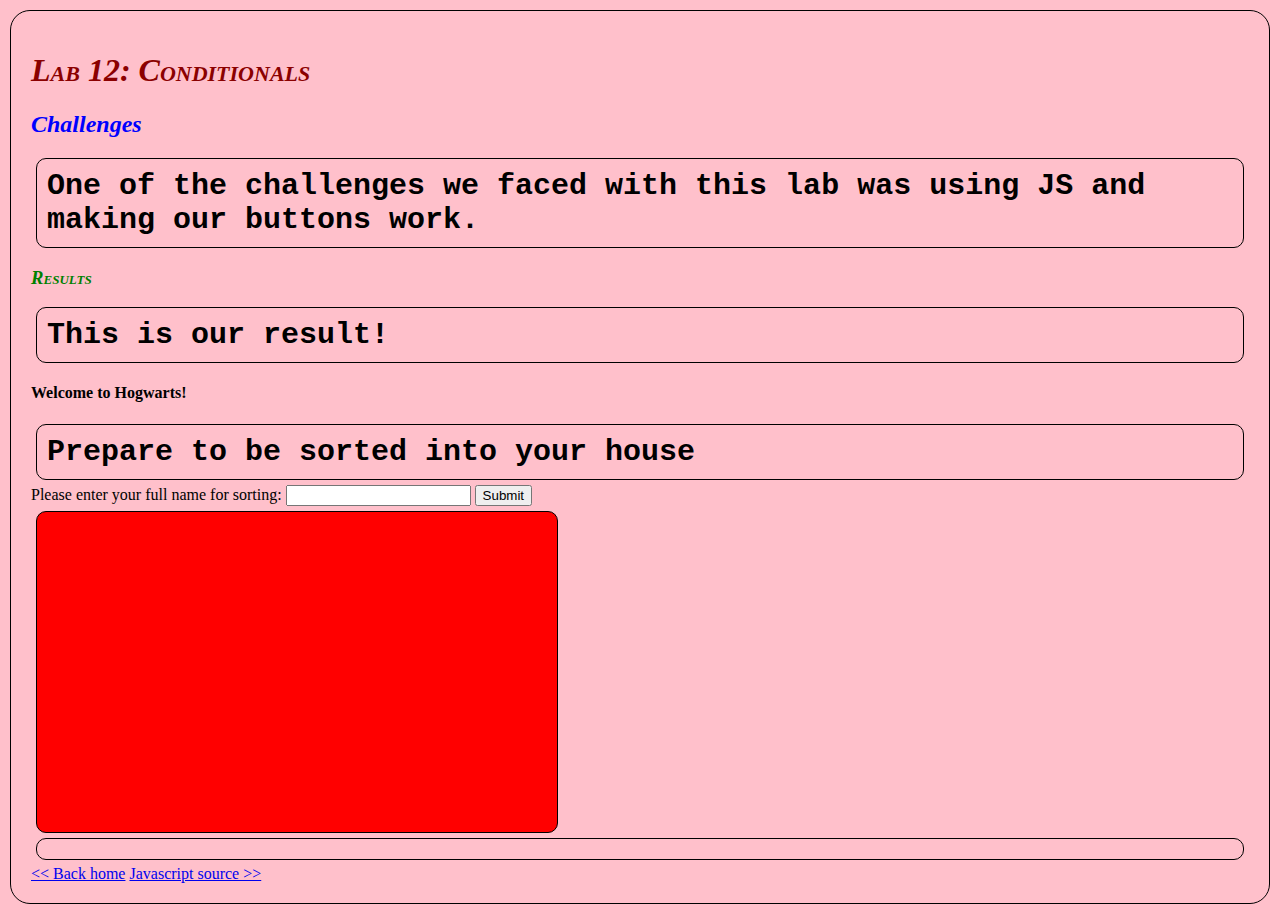
<file: lab12/index.html>
<!DOCTYPE html>
<html>
<head>
  <link rel="stylesheet" type="text/css" href="css/lab12.css">
  <script src="https://code.jquery.com/jquery-3.6.1.min.js" integrity="sha256-o88AwQnZB+VDvE9tvIXrMQaPlFFSUTR+nldQm1LuPXQ=" crossorigin="anonymous"></script>
  <script type="text/javascript" src="js/lab.js" defer></script>
    <!-- <link rel="stylesheet" type="text/css" href="../css/lab12.css"> -->
  <title> Lab 12</title>
</head>
<body>
  <h1> Lab 12: Conditionals</h1>
  <h2> Challenges</h2>
  <p> One of the challenges we faced with this lab was using JS and making our buttons work.</p>
  <h3> Results</h3>
  <p> This is our result!</p>
<div class="input-output">
  <h4> Welcome to Hogwarts!</h4>
  <p> Prepare to be sorted into your house</P>
    Please enter your full name for sorting:
    <input type= "text" id="input">
    <button id="button">Submit</button>
    <div>
      <p id="output"><p>
    </div>
  </div>
  <div class="linkbox">
    <a class="homelink" href="/cst252/">&lt;&lt; Back home</a>
    <a class ="sourcelink" href="js/lab12.js" target="source">Javascript source &gt;&gt;</a>
  </div>
</div>
</body>
</html>
</file>
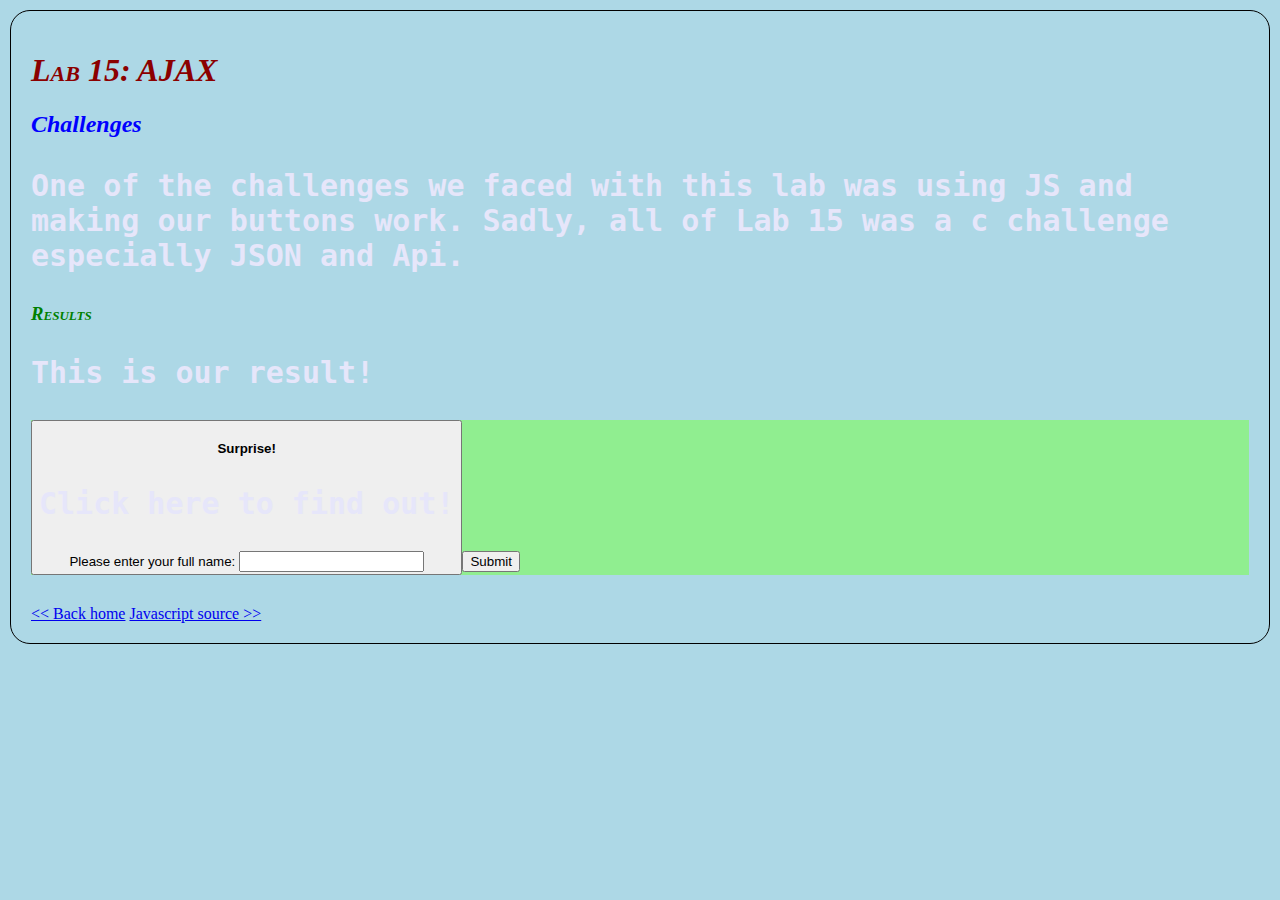
<file: lab15/index.html>
<!DOCTYPE html>
<html>
<head>
  <title>Lab 15</title>
      <script src="js/lab15.js" defer></script>
      <script src="https://code.jquery.com/jquery-3.4.1.min.js"></script>
      <link rel="stylesheet" type="text/css" href="../css/site.css">
    	<link rel="stylesheet" type="text/css" href="css/lab15.css">
</head>
<body>
  <h1> Lab 15: AJAX </h1>
  <h2> Challenges</h2>
  <p> One of the challenges we faced with this lab was using JS and making our buttons work. Sadly, all of Lab 15 was a c
  challenge especially JSON and Api.</p>
  <h3> Results</h3>
  <p> This is our result!</p>
<div id="output">
  <button id="activate">
  <h4> Surprise!</h4>
  <p>Click here to find out!</P>
    Please enter your full name:
    <input type= "text" id="input">
    <button id="button">Submit</button>
    <div>
      <p id="output"><p>
    </div>
  </div>
  <div class="linkbox">
    <a class="homelink" href="/cst252/">&lt;&lt; Back home</a>
    <a class ="sourcelink" href="js/lab15.js" target="source">Javascript source &gt;&gt;</a>
  </div>
</div>
</body>
</html>
</file>
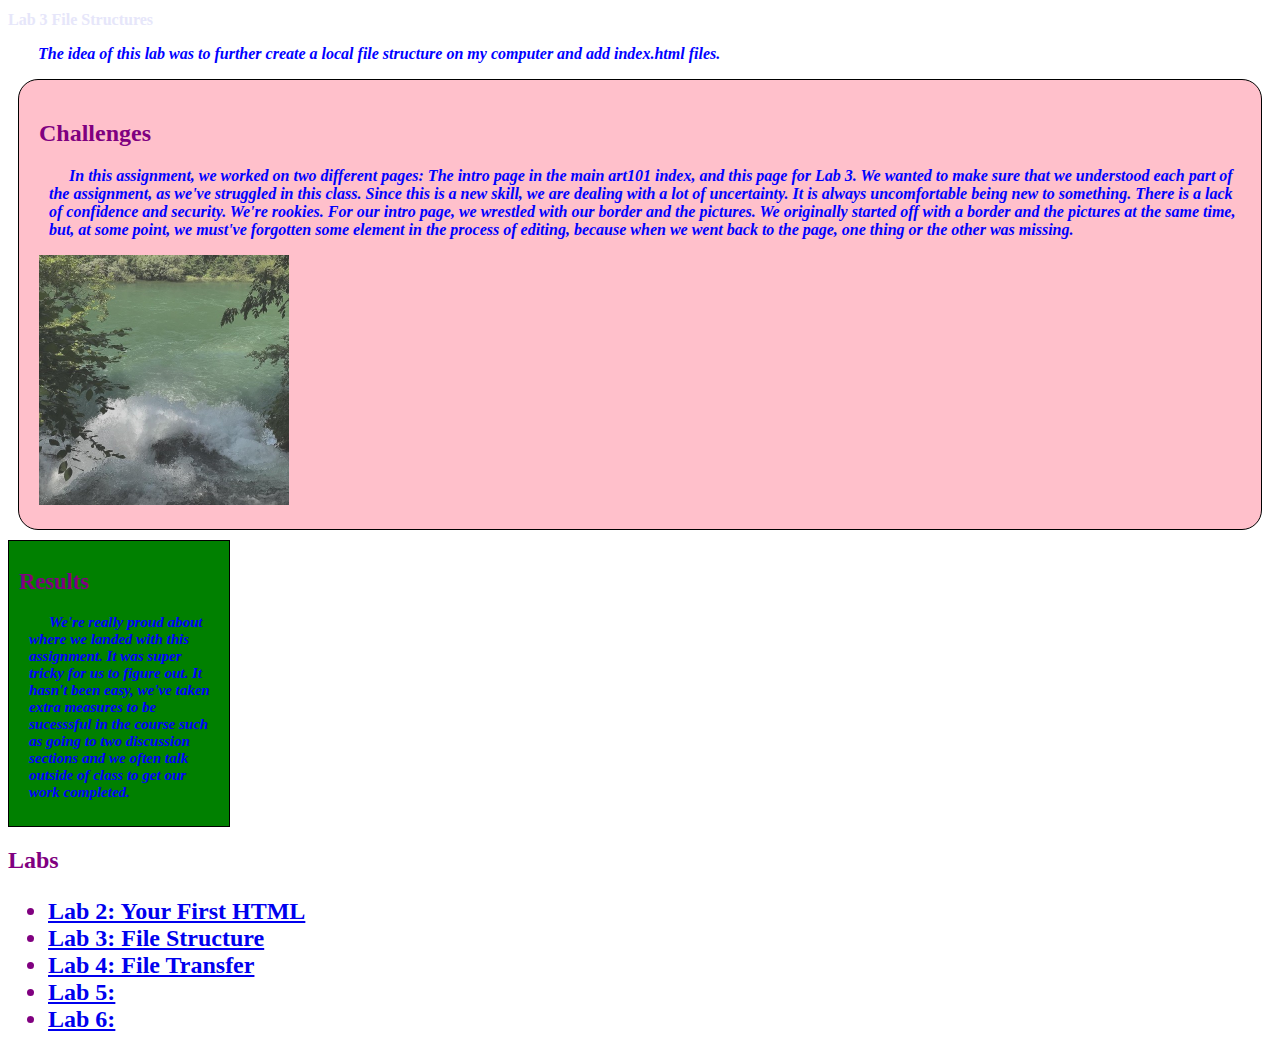
<file: lab3/index.html>
<!DOCTYPE html>
<html lang="en" dir="ltr">
<head>
<meta charset="utf-8">
<title>Lab 3 - HTML omg</title>
<link rel="stylesheet" type="text/css" href="../css/site.css">
<link rel="stylesheet" type="text/css" href="css/lab.css">
</head>
<h1>Lab 3 File Structures</h1>
<p>The idea of this lab was to further create a local file structure on my computer and add index.html files.</p>
<body>
<div id="callout">
<h2>Challenges</h2>
<p>In this assignment, we worked on two different pages: The intro page in the main art101 index, and this page for Lab 3. We wanted to make sure that we understood each part of the assignment, as we've struggled in this class. Since this is a new skill, we are dealing with a lot of uncertainty. It is always uncomfortable being new to something. There is a lack of confidence and security. We're rookies. For our intro page, we wrestled with our border and the pictures. We originally started off with a border and the pictures at the same time, but, at some point, we must've forgotten some element in the process of editing, because when we went back to the page, one thing or the other was missing. </p>
<img src="img/randompic.jpg" width=250>

</div>

<body>
<div id="content">
<h2>Results</h2>

<p> We're really proud about where we landed with this assignment. It was super tricky for us to figure out. It hasn't been easy, we've taken extra measures to be sucesssful in the course such as going to two discussion sections and we often talk outside of class to get our work completed.</p>





    </div>

      <div class="assignments major-section">
        <h2>Labs</h>
        <ul>


          <li><a href="https://mikaylaj.github.io/art101/lab2/ ">Lab 2: Your First HTML</a></li>
          <li><a href="https://museofmoods.github.io/art101/lab3">Lab 3: File Structure</a></li>
          <li><a href="lab4/">Lab 4: File Transfer</a></li>
          <li><a href="lab5/">Lab 5:</a></li>
          <li><a href="lab6/">Lab 6:</a></li>
        </ul>
      </div>

    </body>
  </html>
</file>
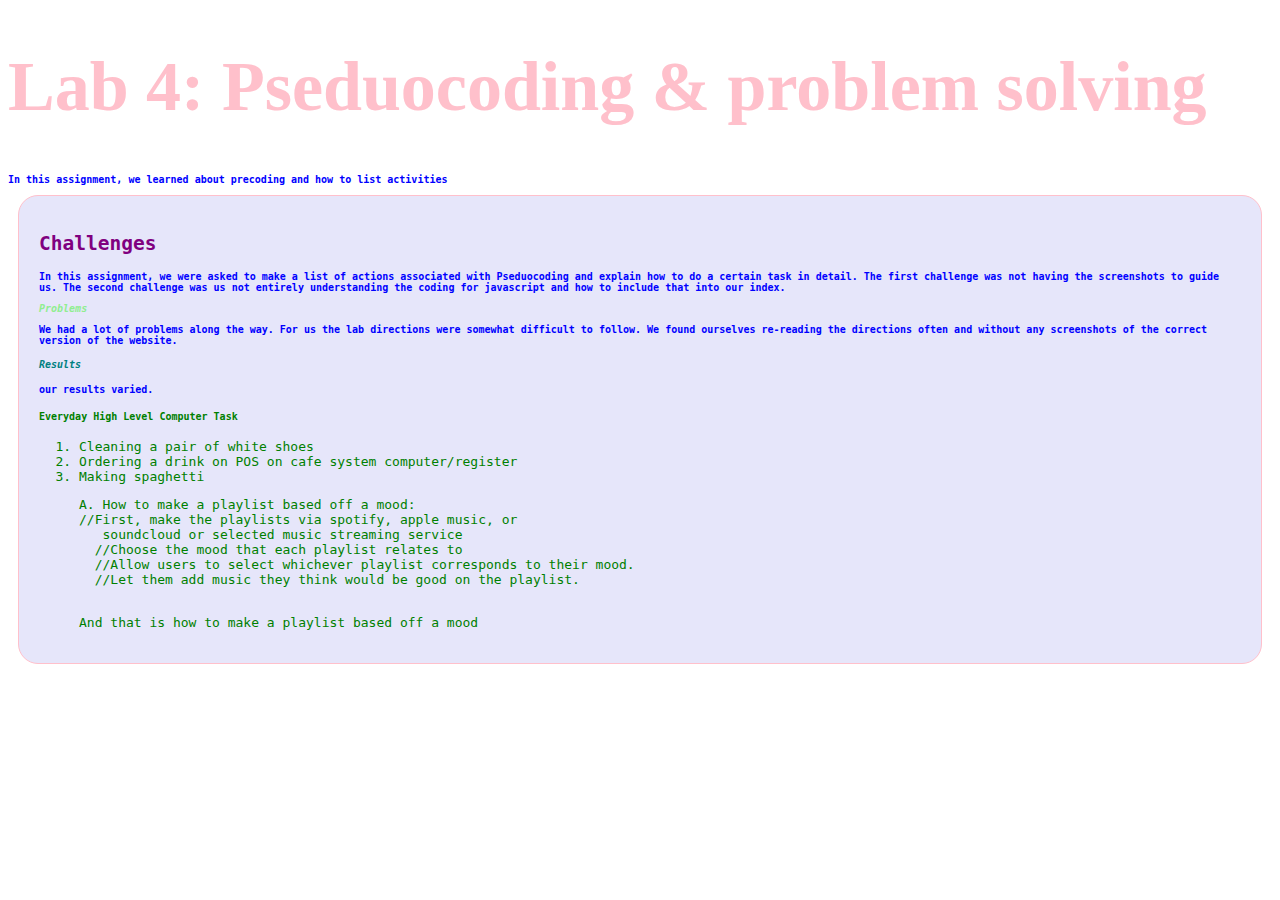
<file: lab4/index.html>
<!DOCTYPE html>
<html lang="en" dir="ltr">
<head>
<meta charset="utf-8">
<title>Lab 4 - Pseduocoding</title>
<link rel="stylesheet" type="text/css" href="../css/site.css">
<link rel="stylesheet" type="text/css" href="css/lab.css">
</head>
<h1>Lab 4: Pseduocoding & problem solving</h1>
<p>In this assignment, we learned about precoding and how to list activities</p>
<body>
<div id="callout">
<h2>Challenges</h2>
<p>In this assignment, we were asked to make a list of actions
associated with Pseduocoding and explain how to do a certain
task in detail. The first challenge was not having the screenshots to
guide us. The second challenge was us not entirely understanding the coding
for javascript and how to include that into our index. </p>
<h3>Problems</h3>
<p>We had a lot of problems along the way. For us the lab directions
were somewhat difficult to follow. We found ourselves re-reading the
directions often and without any screenshots of the correct version of
the website. </p>
<h4>Results<h4>
<p> our results varied. </p>
<h5>Everyday High Level Computer Task</h5>
 <ol>
    <li>Cleaning a pair of white shoes</li>
      <li>Ordering a drink on POS on cafe system computer/register</li>
      <li>Making spaghetti</li>
        <pre>A. How to make a playlist based off a mood:<code>
//First, make the playlists via spotify, apple music, or
   soundcloud or selected music streaming service
  //Choose the mood that each playlist relates to
  //Allow users to select whichever playlist corresponds to their mood.
  //Let them add music they think would be good on the playlist.
      </pre>And that is how to make a playlist based off a mood</>


</div>

</body>
</file>
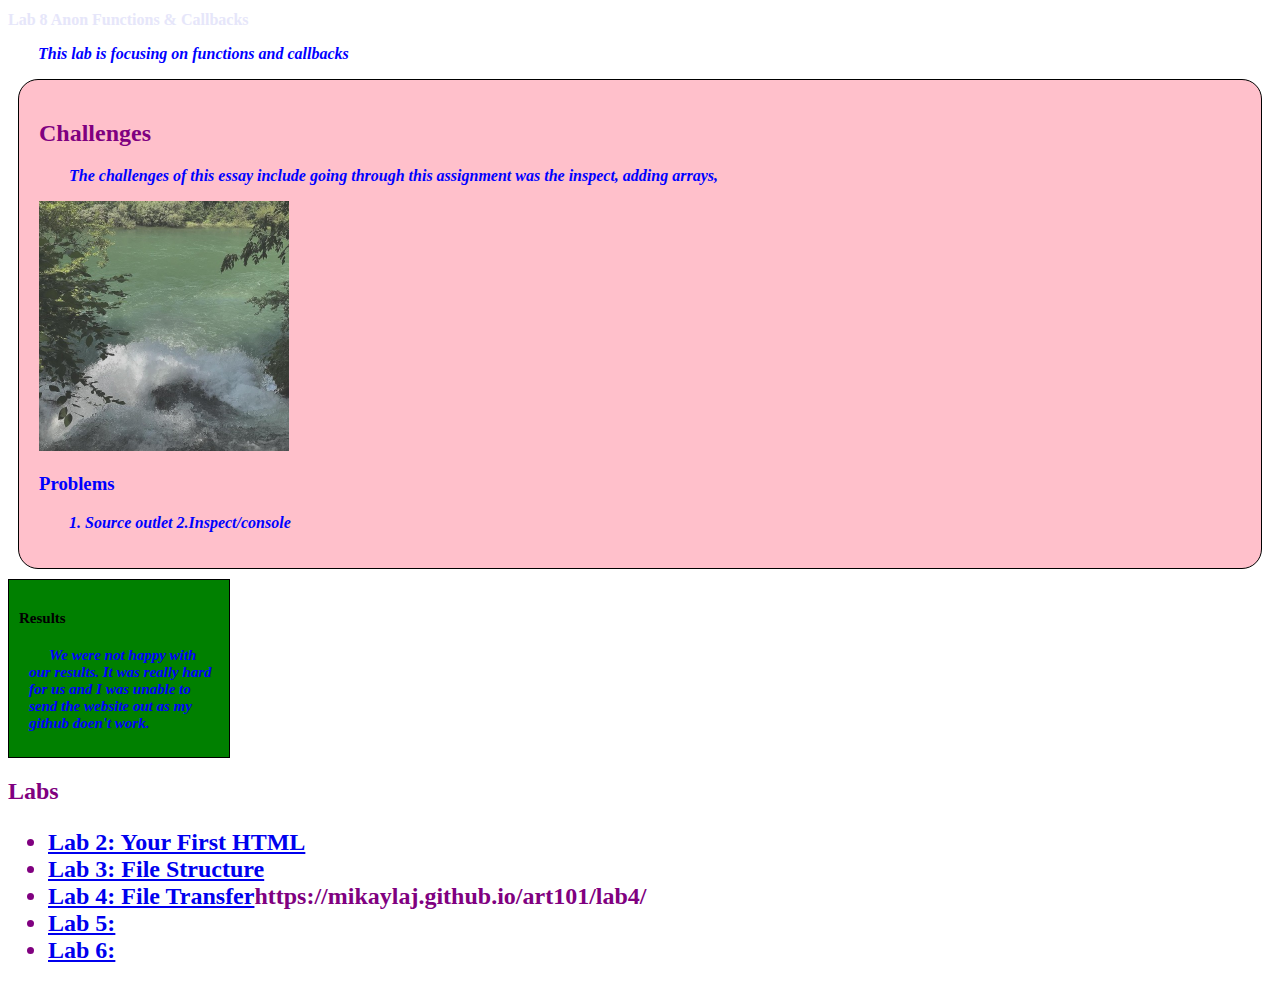
<file: lab8/index.html>
<!DOCTYPE html>
<html lang="en" dir="ltr">
<head>
<meta charset="utf-8">
<title>Lab 8 - Anon functions & Callbacks</title>
<link rel="stylesheet" type="text/css" href="../css/site.css">
<link rel="stylesheet" type="text/css" href="css/lab.css">
<div>
  <head>
        <title>Lab 8: Anon functions & Callbacks</title>
        <script src="js/lab.js" defer></script>
        <div id="output"></div>
    </head>
</head>
<h1>Lab 8 Anon Functions & Callbacks</h1>
<p> This lab is focusing on functions and callbacks </p>
<body>
<div id="callout">
<h2>Challenges</h2>
<p>The challenges of this essay include going through this assignment was the inspect, adding arrays,
 </p>
<img src="img/randompic.jpg" width=250>
<h3>Problems</h3>
<p> 1. Source outlet
     2.Inspect/console</p>
</div>
<body>
<div id="content">
<h4>Results</h4>
<p>We were not happy with our results. It was really hard for us and I was unable to send the website out as my github doen't work.</p>
    </div>

      <div class="assignments major-section">
        <h2>Labs</h>
        <ul>


          <li><a href="https://mikaylaj.github.io/art101/lab2/ ">Lab 2: Your First HTML</a></li>
          <li><a href="https://museofmoods.github.io/art101/lab3">Lab 3: File Structure</a></li>
          <li><a href="lab4/">Lab 4: File Transfer</a>https://mikaylaj.github.io/art101/lab4/</li>
          <li><a href="lab5/">Lab 5:</a></li>
          <li><a href="lab6/">Lab 6:</a></li>
        </ul>
      </div>

    </body>
  </html>
</file>
<file: lab12/css/lab12.css>
title{
  color: darkred;
  font-style: italic;
  font-family: inherit;

}
body{
  background-color:pink;
  padding: 20px;
  margin: 10px;
  border: solid 1px black;
  border-radius: 20px;
}
p{
  color: lavender;
  font-weight: bolder;
  font-style: normal;
  font-family: inherit;
  font-size: 30px;
}
h1{
  color:darkred;
  font-style: italic;
  font-variant: small-caps;
  flex: initial;
  font-family: inherit;
}
h2{
  color: blue;
  font-kerning: auto;
  font-weight: bold;
  font-style: italic;
  font-family: inherit;
}
h3{
  color: green;
  font-kerning: normal;
  font-stretch: condensed;
  font-style: italic;
  font-family: inherit;
  font-variant: small-caps;
}
p{
  font: "georgia"
  font-style: italic;
  font-family: fantasy;
  font-family: monospace;
  color: black;
  padding: 10px;
  margin: 5px;
  border: solid 1px black;
  border-radius: 10px;
}

#output{
  background-color: red;
  height: 300px;
  width:500px;
}
</file>
<file: css/site.css>
p{
   color: #336699;
   font-weight: bold;
 }

   #callout {
     background-color: tan;
     padding: 20px;
     margin: 10px;
     border: solid 1px black;
     border-radius: 20px;
   }
</file>
<file: lab15/css/lab15.css>
Title{
  color: Red;
  color: darkred;
  font-style: italic;
  font-family: inherit;

}
body{
  background-color:lightblue;
  padding: 20px;
  margin: 10px;
  border: solid 1px black;
  border-radius: 20px;
}
p{
  color: lavender;
  font-weight: bolder;
  font-style: normal;
  font-family: inherit;
  font-size: 30px;
}
h1{
  color:darkred;
  font-style: italic;
  font-variant: small-caps;
  flex: initial;
  font-family: inherit;
}
h2{
  color: blue;
  font-kerning: auto;
  font-weight: bold;
  font-style: italic;
  font-family: inherit;
}
h3{
  color: green;
  font-kerning: normal;
  font-stretch: condensed;
  font-style: italic;
  font-family: inherit;
  font-variant: small-caps;
}
p{
  font: "georgia"
  font-style: italic;
  font-family: fantasy;
  font-family: monospace;
}

#output{
  background-color: lightgreen;

}
</file>
<file: lab3/css/lab.css>
h1 {
  color: lavender;
  font-size: 100%
}
h2 {
  color: purple;
  font size: 100%
}
h3 {
  color: blue;
  font size: 100%
}

p  { font-family: "Times New Roman";
     font-style: oblique;
     color: blue;
     text-indent: 20px;
     margin-left: 10px;
}
#callout {
  background-color:pink;
  padding: 20px;
  margin: 10px;
  border: solid 1px black;
  border-radius: 20px;
}
#content {
        background-color: green;
        width: 200px;
        min-height: 100px;
        padding: 10px;
        border: solid 1px black;
        font-size: 15px;
}
#selfimag3 {
  width: 300px;
}
</file>
<file: lab4/css/lab.css>
h1{
  color: pink;
  font-size: 70px;
  font-family: Georgia;
}
body{
  color: green;
  font-size: 150px
  font-style:oblique;
  font-family: monospace;
  }
  h2{
    color: purple;
    font-size: 10px
    font-style:italic;
  }
  h3{
    color: lightgreen;
    font-style: italic;
    font-size: 10px;
  }
  h4{
    color: teal;
    font-style: oblique;
    font-size: 10px;
  }
  h5{
    color: green;
    font-size: 10px
  }
  p{
    color:blue;
    font-size: 10px;
    font-style: normal;
  }
#callout{
  background-color: lavender;
  padding: 20px;
  margin: 10px;
  border: solid 1px pink;
  border-radius: 20px;

}
</file>
<file: lab8/css/lab.css>
h1 {
  color: lavender;
  font-size: 100%
}
h2 {
  color: purple;
  font size: 100%
}
h3 {
  color: blue;
  font size: 100%
}

p  { font-family: "Times New Roman";
     font-style: oblique;
     color: blue;
     text-indent: 20px;
     margin-left: 10px;
}
#callout {
  background-color:pink;
  padding: 20px;
  margin: 10px;
  border: solid 1px black;
  border-radius: 20px;
}
#content {
        background-color: green;
        width: 200px;
        min-height: 100px;
        padding: 10px;
        border: solid 1px black;
        font-size: 15px;
}
#selfimag3 {
  width: 300px;
}
</file>
